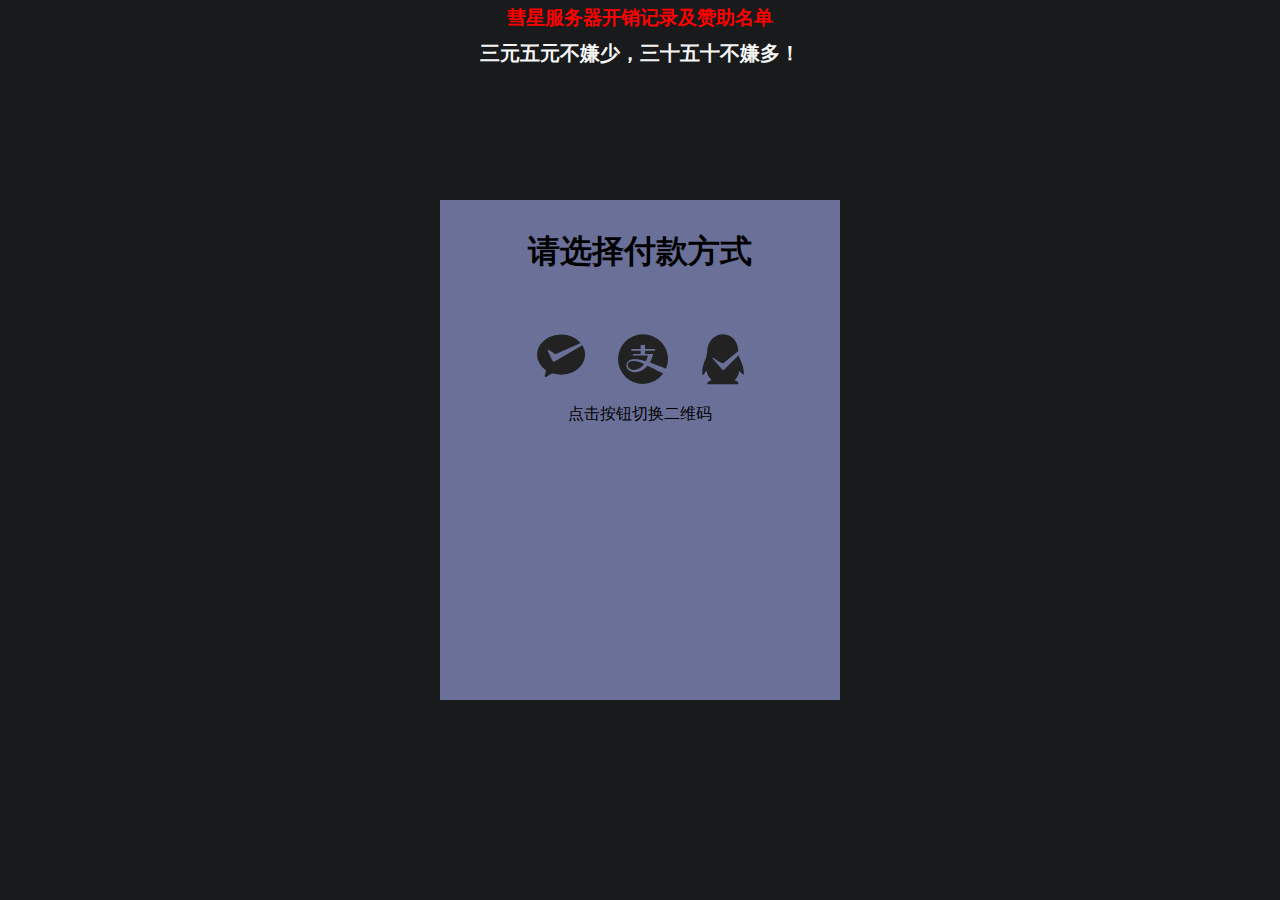
<file: pay.html>
<!DOCTYPE html>
<html lang="zh">
<head>
    <meta charset="UTF-8">
    <meta http-equiv="X-UA-Compatible" content="IE=edge">
    <meta name="viewport" content="width=device-width, initial-scale=1.0,user-scalable=no">
    <title>赞助页面</title>
    <link rel="stylesheet" href="css/pay/pay.css">
    <link rel="stylesheet" href="css/pay/iconfont.css">
</head>
<body>
    <h3><a href="https://docs.qq.com/sheet/DRFFTTEN2b0haQnh1?tab=BB08J2" target="_blank">彗星服务器开销记录及赞助名单</a></h3>
    <h2>三元五元不嫌少，三十五十不嫌多！</h2>
    <div class="main">
        <h1>请选择付款方式</h1>
        <div class="pay">
            <img id="wx" class="items"
                src="[data-uri]"
                alt="微信支付">
            <img id="zfb" class="items"
                src="[data-uri]"
                alt="支付宝">
            <img id="qq" class="items"
                src="[data-uri]"
                alt="QQ支付">
        </div>

        <div class="choose">
            <a href="#wx" class="iconfont icon-weixinzhifu"></a>
            <a href="#zfb" class="iconfont icon-zhifubao"></a>
            <a href="#qq" class="iconfont icon-qqzhifu"></a>
        </div>
        <p>点击按钮切换二维码</p>
</body>
</html>
</file>
<file: css/pay/pay.css>
*{
    margin: 0;
    padding: 0;
    text-decoration: none;
    list-style: none;
}
body,html{
    height: 100%;
}
body{
    background: #181a1b;
    display: flex;
    flex-direction: column;
    justify-content: center;
    align-items: center;
}

.main{
    width: 400px;
    height: 500px;
    background: #6b7099;
}

h1{
    text-align: center;
    margin: 30px;
}

img{
    width: 250px;
}
.choose{
    display: flex;
    justify-content: center;
    align-items: flex-end;
}
.choose a{
    font-size: 50px;
    margin: 25px 15px 20px 15px;
}
.pay{
    display: flex;
    justify-content: center;
}
.items{
    display: none;
}
.items:target{
    display: block;
}

p{
    text-align: center;
}

a{
    color: #222;
}
.choose a:first-child{
    font-size: 55px;
}

.choose a:first-child:hover{
    transition: all 0.3s;
    color: #40ff40 !important;
}
.choose a:last-child:hover{
    color: #0087c5 !important;
    transition: all 0.3s;
}
.choose a:nth-child(2):hover{
    color: #028dc8 !important;
    transition: all 0.3s;
}

h2{
    position: absolute;
    top: 40px;
    font-size: 20px;
    color: whitesmoke;
    text-align: center;
}

h3{
    
    text-align: center;
    position: absolute;
    top: 5px;
}
h3 a{
    color: red;
}
</file>
<file: css/pay/iconfont.css>
@font-face {
  font-family: "iconfont"; /* Project id  */
  src: url('iconfont.ttf?t=1677236913209') format('truetype');
}

.iconfont {
  font-family: "iconfont" !important;
  font-size: 16px;
  font-style: normal;
  -webkit-font-smoothing: antialiased;
  -moz-osx-font-smoothing: grayscale;
}

.icon-weixinzhifu:before {
  content: "\e650";
}

.icon-QQ:before {
  content: "\e882";
}

.icon-github:before {
  content: "\e50e";
}

.icon-bilibili-fill:before {
  content: "\e69c";
}

.icon-qqzhifu:before {
  content: "\e547";
}

.icon-gitee-fill-round:before {
  content: "\e686";
}

.icon-zhifubao:before {
  content: "\e607";
}

.icon-qian:before {
  content: "\e70c";
}
</file>
